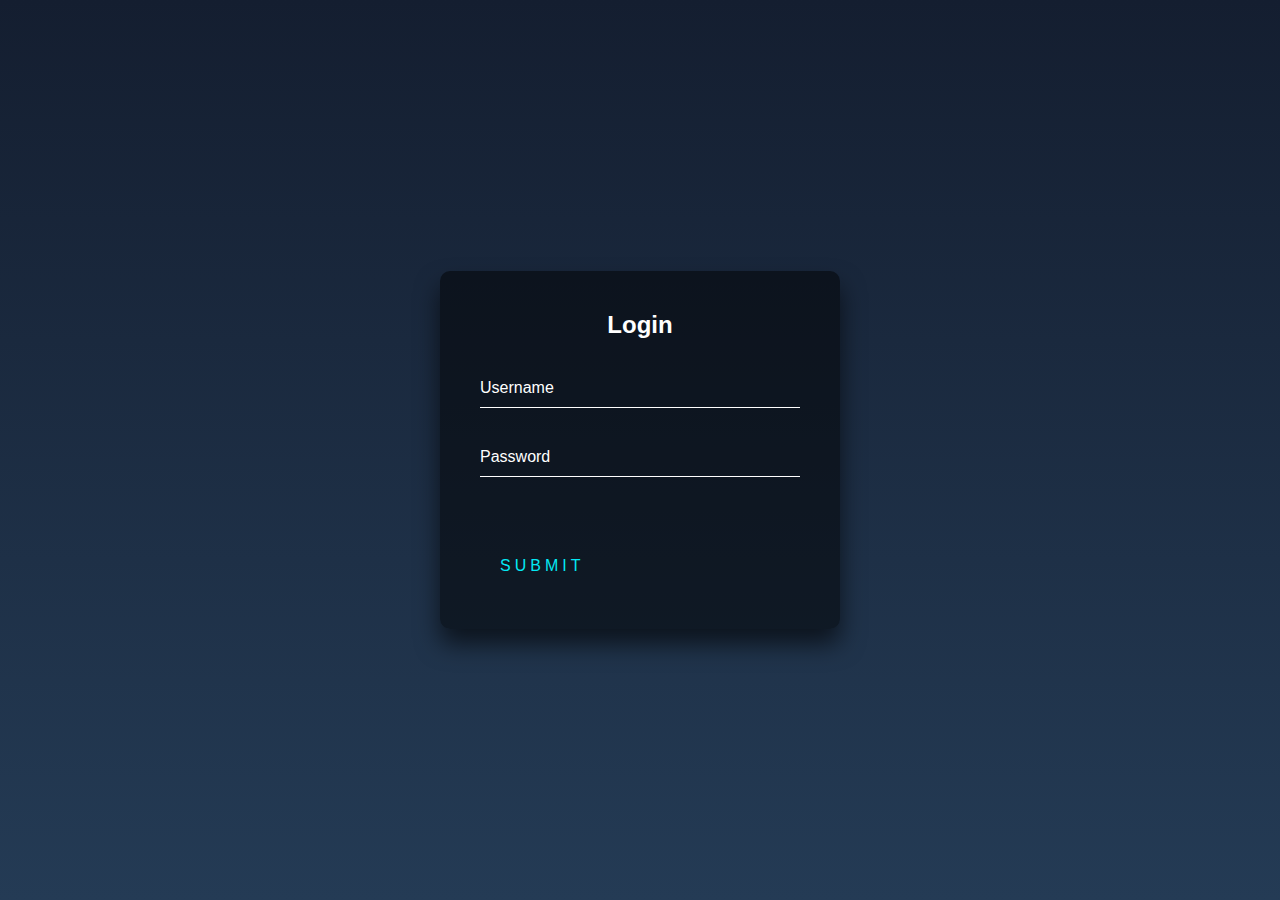
<file: index.html>
<!doctype html>
<html lang="en"> 
 <head> 
  <meta charset="UTF-8"> 
  <title>CodePen - Animated Login Form using Html &amp; CSS Only</title> 
  <link rel="stylesheet" href="./style.css"> 


 <div class="login-box">
  <h2>Login</h2>
  <form>
  <div class="user-box">
  <input type="text" name="" required="">
  <label>Username</label>
  </div>
  <div class="user-box">
  <input type="password" name="" required="">
  <label>Password</label>
  </div>
  <a href="#">
  <span></span>
  <span></span>
  <span></span>
  <span></span>
  Submit
  </a>
  </form>
 </div>
</file>
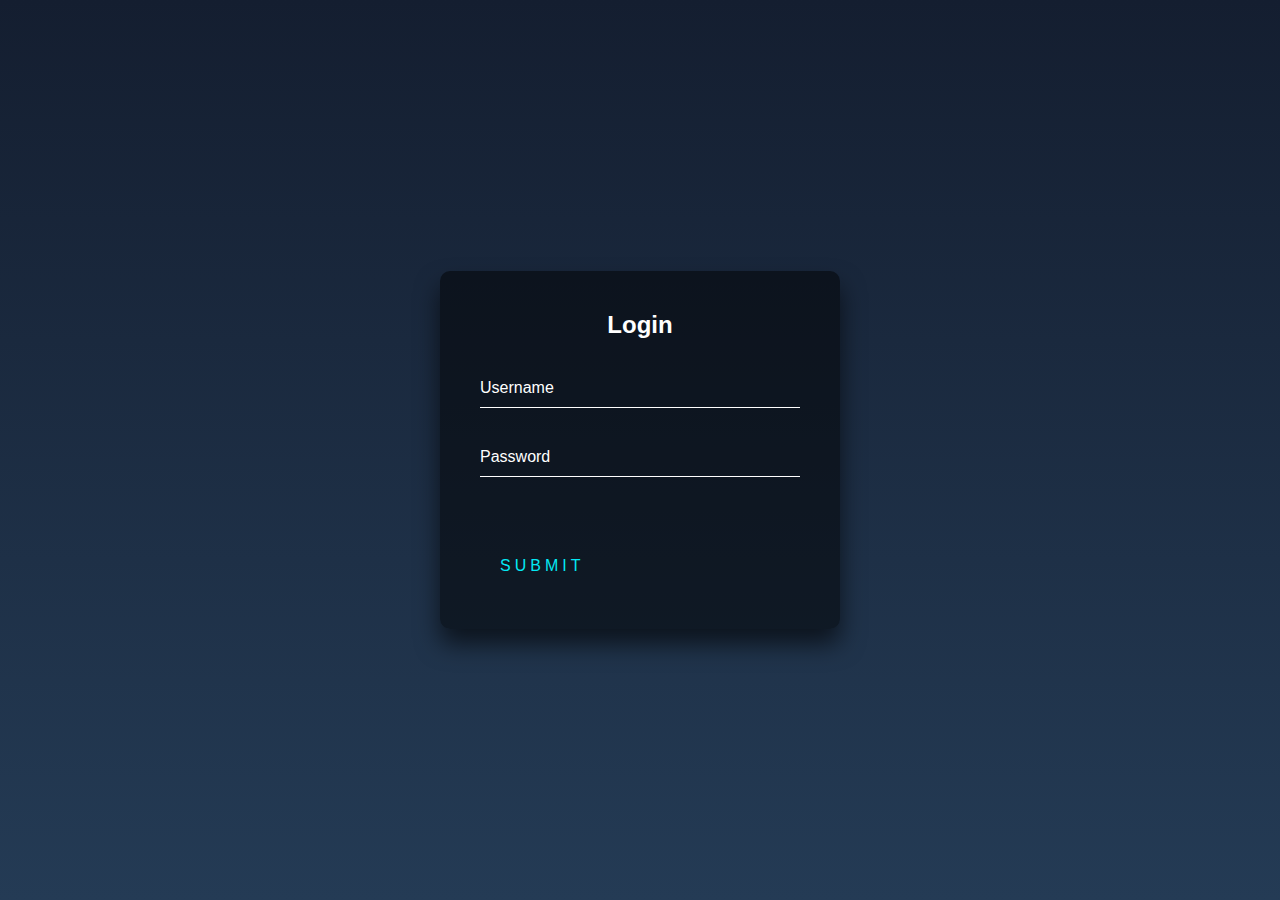
<file: html61.html>
<!doctype html>
<html lang="en"> 
 <head> 
  <meta charset="UTF-8"> 
  <title>CodePen - Animated Login Form using Html &amp; CSS Only</title> 
  <link rel="stylesheet" href="./css61.css"> 


 <div class="login-box">
  <h2>Login</h2>
  <form>
  <div class="user-box">
  <input type="text" name="" required="">
  <label>Username</label>
  </div>
  <div class="user-box">
  <input type="password" name="" required="">
  <label>Password</label>
  </div>
  <a href="#">
  <span></span>
  <span></span>
  <span></span>
  <span></span>
  Submit
  </a>
  </form>
 </div>
</file>
<file: style.css>
html {
    height: 100%;
  }
  body {
    margin:0;
    padding:0;
    font-family: sans-serif;
    background: linear-gradient(#141e30, #243b55);
  }
  
  .login-box {
    position: absolute;
    top: 50%;
    left: 50%;
    width: 400px;
    padding: 40px;
    transform: translate(-50%, -50%);
    background: rgba(0,0,0,.5);
    box-sizing: border-box;
    box-shadow: 0 15px 25px rgba(0,0,0,.6);
    border-radius: 10px;
  }
  
  .login-box h2 {
    margin: 0 0 30px;
    padding: 0;
    color: #fff;
    text-align: center;
  }
  
  .login-box .user-box {
    position: relative;
  }
  
  .login-box .user-box input {
    width: 100%;
    padding: 10px 0;
    font-size: 16px;
    color: #fff;
    margin-bottom: 30px;
    border: none;
    border-bottom: 1px solid #fff;
    outline: none;
    background: transparent;
  }
  .login-box .user-box label {
    position: absolute;
    top:0;
    left: 0;
    padding: 10px 0;
    font-size: 16px;
    color: #fff;
    pointer-events: none;
    transition: .5s;
  }
  
  .login-box .user-box input:focus ~ label,
  .login-box .user-box input:valid ~ label {
    top: -20px;
    left: 0;
    color: #03e9f4;
    font-size: 12px;
  }
  
  .login-box form a {
    position: relative;
    display: inline-block;
    padding: 10px 20px;
    color: #03e9f4;
    font-size: 16px;
    text-decoration: none;
    text-transform: uppercase;
    overflow: hidden;
    transition: .5s;
    margin-top: 40px;
    letter-spacing: 4px
  }
  
  .login-box a:hover {
    background: #03e9f4;
    color: #fff;
    border-radius: 5px;
    box-shadow: 0 0 5px #03e9f4,
    0 0 25px #03e9f4,
    0 0 50px #03e9f4,
    0 0 100px #03e9f4;
  }
  
  .login-box a span {
    position: absolute;
    display: block;
  }
  
  .login-box a span:nth-child(1) {
    top: 0;
    left: -100%;
    width: 100%;
    height: 2px;
    background: linear-gradient(90deg, transparent, #03e9f4);
    animation: btn-anim1 1s linear infinite;
  }
  
  @keyframes btn-anim1 {
    0% {
      left: -100%;
    }
    50%,100% {
      left: 100%;
    }
  }
  
  .login-box a span:nth-child(2) {
    top: -100%;
    right: 0;
    width: 2px;
    height: 100%;
    background: linear-gradient(180deg, transparent, #03e9f4);
    animation: btn-anim2 1s linear infinite;
    animation-delay: .25s
  }
  
  @keyframes btn-anim2 {
    0% {
    top: -100%;
    }
    50%,100% {
    top: 100%;
    }
  }
  
  .login-box a span:nth-child(3) {
    bottom: 0;
    right: -100%;
    width: 100%;
    height: 2px;
    background: linear-gradient(270deg, transparent, #03e9f4);
    animation: btn-anim3 1s linear infinite;
    animation-delay: .5s
  }
  @keyframes btn-anim3 {
    0% {
    right: -100%;
    }
    50%,100% {
    right: 100%;
    }
  }
  
  .login-box a span:nth-child(4) {
    bottom: -100%;
    left: 0;
    width: 2px;
    height: 100%;
    background: linear-gradient(360deg, transparent, #03e9f4);
    animation: btn-anim4 1s linear infinite;
    animation-delay: .75s
  }
  
  @keyframes btn-anim4 {
    0% {
      bottom: -100%;
    }
    50%,100% {
      bottom: 100%;
    }
  }
</file>
<file: css61.css>
html {
    height: 100%;
  }
  body {
    margin:0;
    padding:0;
    font-family: sans-serif;
    background: linear-gradient(#141e30, #243b55);
  }
  
  .login-box {
    position: absolute;
    top: 50%;
    left: 50%;
    width: 400px;
    padding: 40px;
    transform: translate(-50%, -50%);
    background: rgba(0,0,0,.5);
    box-sizing: border-box;
    box-shadow: 0 15px 25px rgba(0,0,0,.6);
    border-radius: 10px;
  }
  
  .login-box h2 {
    margin: 0 0 30px;
    padding: 0;
    color: #fff;
    text-align: center;
  }
  
  .login-box .user-box {
    position: relative;
  }
  
  .login-box .user-box input {
    width: 100%;
    padding: 10px 0;
    font-size: 16px;
    color: #fff;
    margin-bottom: 30px;
    border: none;
    border-bottom: 1px solid #fff;
    outline: none;
    background: transparent;
  }
  .login-box .user-box label {
    position: absolute;
    top:0;
    left: 0;
    padding: 10px 0;
    font-size: 16px;
    color: #fff;
    pointer-events: none;
    transition: .5s;
  }
  
  .login-box .user-box input:focus ~ label,
  .login-box .user-box input:valid ~ label {
    top: -20px;
    left: 0;
    color: #03e9f4;
    font-size: 12px;
  }
  
  .login-box form a {
    position: relative;
    display: inline-block;
    padding: 10px 20px;
    color: #03e9f4;
    font-size: 16px;
    text-decoration: none;
    text-transform: uppercase;
    overflow: hidden;
    transition: .5s;
    margin-top: 40px;
    letter-spacing: 4px
  }
  
  .login-box a:hover {
    background: #03e9f4;
    color: #fff;
    border-radius: 5px;
    box-shadow: 0 0 5px #03e9f4,
    0 0 25px #03e9f4,
    0 0 50px #03e9f4,
    0 0 100px #03e9f4;
  }
  
  .login-box a span {
    position: absolute;
    display: block;
  }
  
  .login-box a span:nth-child(1) {
    top: 0;
    left: -100%;
    width: 100%;
    height: 2px;
    background: linear-gradient(90deg, transparent, #03e9f4);
    animation: btn-anim1 1s linear infinite;
  }
  
  @keyframes btn-anim1 {
    0% {
      left: -100%;
    }
    50%,100% {
      left: 100%;
    }
  }
  
  .login-box a span:nth-child(2) {
    top: -100%;
    right: 0;
    width: 2px;
    height: 100%;
    background: linear-gradient(180deg, transparent, #03e9f4);
    animation: btn-anim2 1s linear infinite;
    animation-delay: .25s
  }
  
  @keyframes btn-anim2 {
    0% {
    top: -100%;
    }
    50%,100% {
    top: 100%;
    }
  }
  
  .login-box a span:nth-child(3) {
    bottom: 0;
    right: -100%;
    width: 100%;
    height: 2px;
    background: linear-gradient(270deg, transparent, #03e9f4);
    animation: btn-anim3 1s linear infinite;
    animation-delay: .5s
  }
  @keyframes btn-anim3 {
    0% {
    right: -100%;
    }
    50%,100% {
    right: 100%;
    }
  }
  
  .login-box a span:nth-child(4) {
    bottom: -100%;
    left: 0;
    width: 2px;
    height: 100%;
    background: linear-gradient(360deg, transparent, #03e9f4);
    animation: btn-anim4 1s linear infinite;
    animation-delay: .75s
  }
  
  @keyframes btn-anim4 {
    0% {
      bottom: -100%;
    }
    50%,100% {
      bottom: 100%;
    }
  }
</file>
